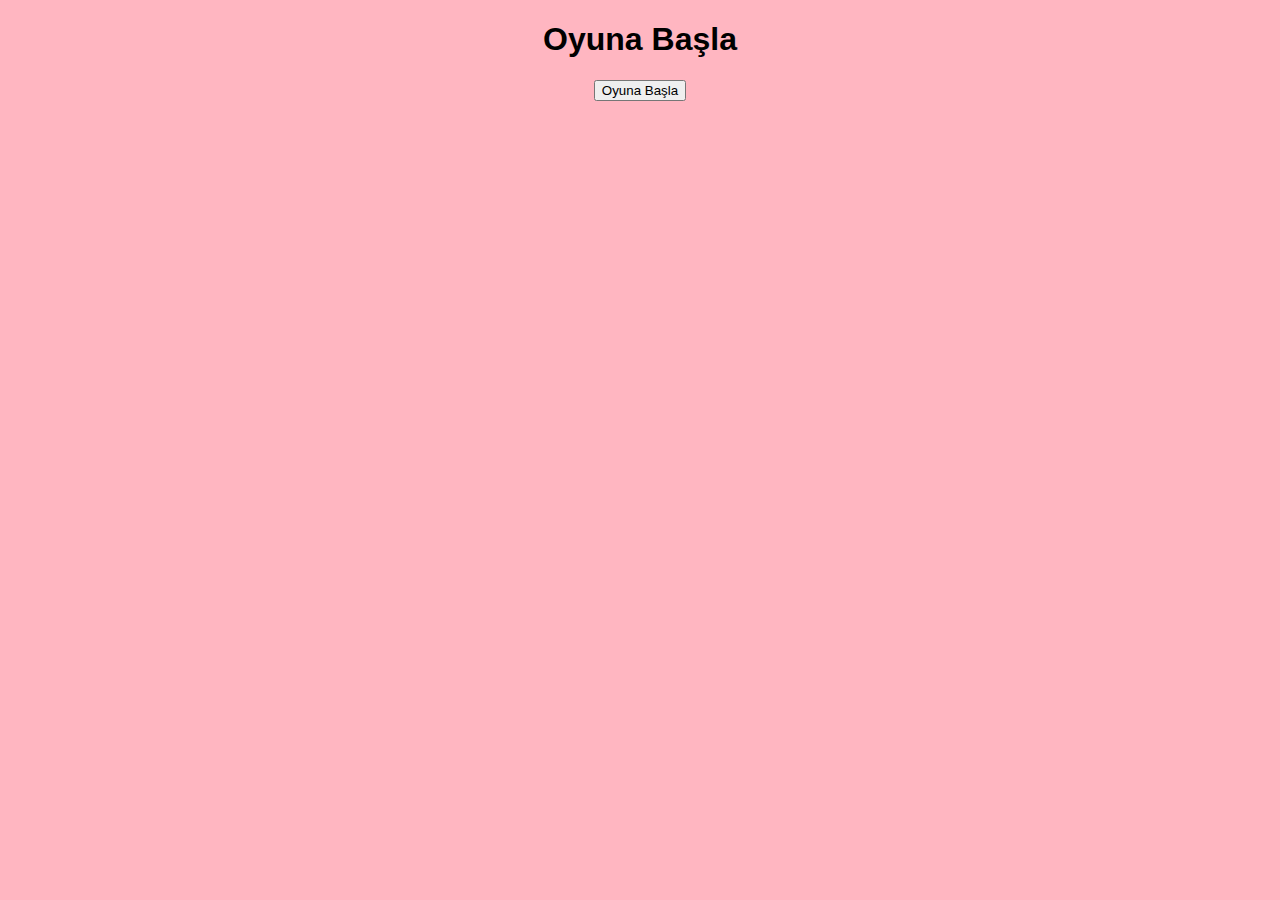
<file: index.html>
<!DOCTYPE html>
<html lang="tr">
<head>
<meta name="viewport" content="width=device-width, initial-scale=1.0">
  <meta charset="UTF-8">
  <title>Vurma cədvəli oyunu </title>
  </head>
<body>
	<center><h1>Oyuna Başla</h1>
	<button onclick="window.location.href='1vurmacədvəli.html'">Oyuna Başla</button></center>

  <link rel="stylesheet" href="style.css">
</head>
<body>

<style>
body {
  background-image: url('background.jpg');
  background-repeat: no-repeat;
  background-attachment: fixed;
  background-size: 100% 100%;
}

</html>
</file>
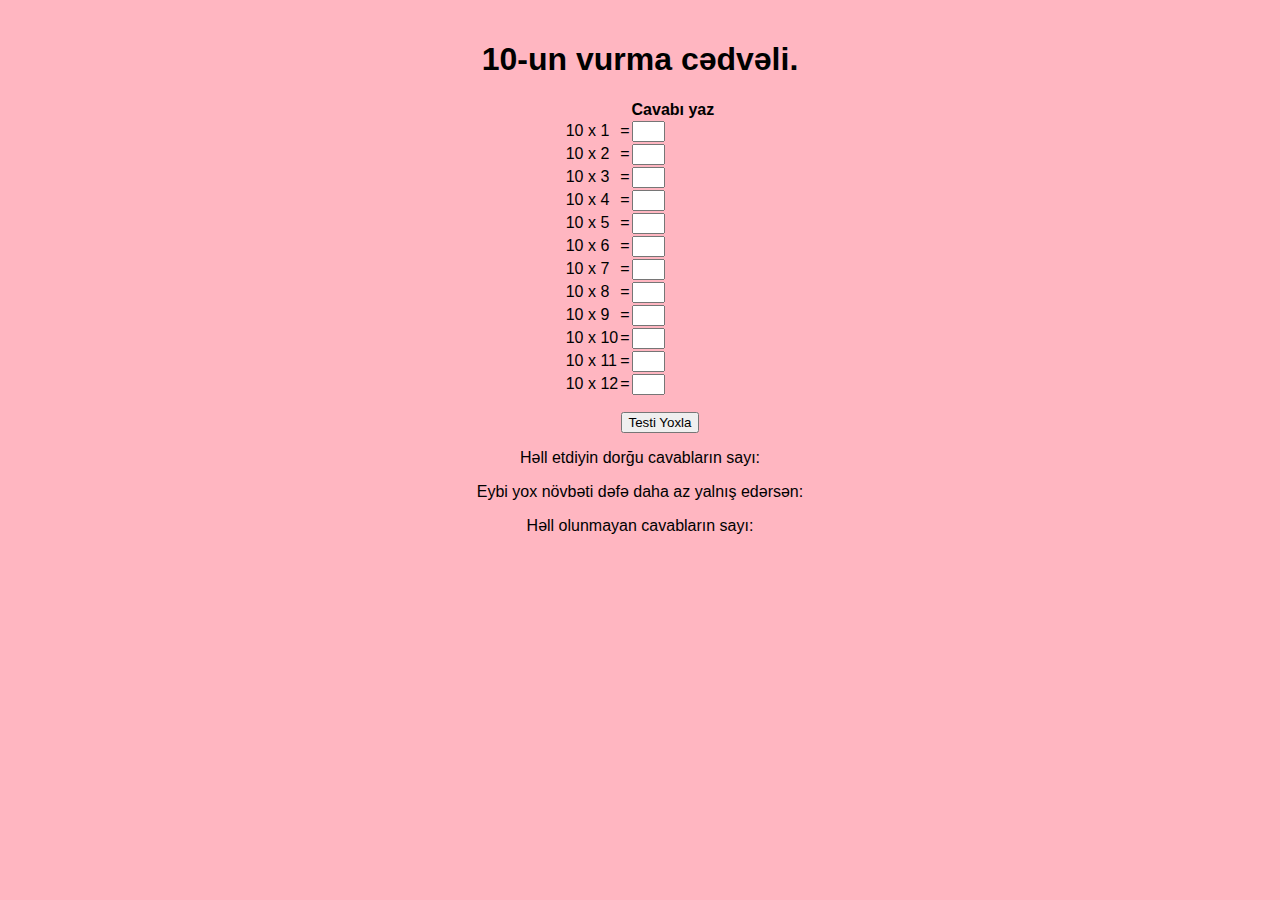
<file: 10vurmacədvəli.html>
<!DOCTYPE html>
<html lang="tr">
<head>
<input type="hidden" id="table" value="10">
<meta name="viewport" content="width=device-width, initial-scale=1.0">
  <meta charset="UTF-8">
  <title>10-un vurma cədvəli</title>
  <link rel="stylesheet" href="style.css">
</head>
<body>
<div id="countdown"></div>
<script type="text/javascript">
		var countDownDate = new Date().getTime() + 22000;
		var x = setInterval(function() {
        var now = new Date().getTime();
		var distance = countDownDate - now;

			
			var minutes = Math.floor((distance % (1000 * 60 * 60)) / (1000 * 60));
			var seconds = Math.floor((distance % (1000 * 60)) / 1000);

			
			document.getElementById("countdown").innerHTML = minutes + seconds + " saniyə qaldı.";

			
			if (distance < 0) {
				clearInterval(x);
				document.getElementById("countdown").innerHTML = "Vaxt bitdi!";
				document.getElementById("alarm").play();
			}
		}, 1000);
	</script>
	
	<audio id="alarm" src="alarm.mp3"></audio>
<script>
      function redirect() {
        window.location.href = "11vurmacədvəli.html";
      }
      
      setTimeout(redirect,  30000 );
    </script>
<style>
body {
  background-image: url('background.jpg');
  background-repeat: no-repeat;
  background-attachment: fixed;
  background-size: 100% 100%;
}
</style>
<center>
  <div class="container">
    <h1>10-un vurma cədvəli.</h1>
    <table>
      <thead>
        <tr>
          <th></th>
          <th></th>
          <th>Cavabı yaz</th>
        </tr>
      </thead>
      <tbody>
        <tr>
          <td>10 x 1</td>
          <td>=</td>
          <td><input type="text" size="1" </td>
        </tr>
        <tr>
          <td>10 x 2</td>
          <td>=</td>
          <td><input type="text" size="1"</td>
        </tr>
        <tr>
          <td>10 x 3</td>
          <td>=</td> 
          <td><input type="text" size="1"</td>
        </tr>
        <tr>
          <td>10 x 4</td>
          <td>=</td>
          <td><input type="text" size="1"</td>
        </tr>
        <tr>
          <td>10 x 5</td>
          <td>=</td>
          <td><input type="text" size="1"</td>
        </tr>
        <tr>
          <td>10 x 6</td>
          <td>=</td>
          <td><input type="text" size="1"</td>
        </tr>
        <tr>
          <td>10 x 7</td>
          <td>=</td>
          <td><input type="text" size="1"</td>
        </tr>
        <tr>
          <td>10 x 8</td>
          <td>=</td>
          <td><input type="text" size="1"</td>
        </tr>
        <tr>
          <td>10 x 9</td>
          <td>=</td>
          <td><input type="text" size="1"</td>
        </tr>
        <tr>
          <td>10 x 10</td>
          <td>=</td>
          <td><input type="text" size="1"</td>
        </tr>
		 <tr>
          <td>10 x 11</td>
          <td>=</td>
          <td><input type="text" size="1"</td>
        </tr>
		 <tr>
          <td>10 x 12</td>
          <td>=</td>
          <td><input type="text" size="1"</td>
        </tr>
      </tbody>
    </table>
    <form>
	 <ul><input type="submit" value="Testi Yoxla"></ul>
     </form>
    <div class="feedback">
      <p>Həll etdiyin dorğu cavabların sayı: <span id="correct"></span></p>
      <p>Eybi yox növbəti dəfə daha az yalnış edərsən: <span id="incorrect"></span></p>
      <p>Həll olunmayan cavabların sayı: <span id="skipped"></span></p>
    </div>
  </div>
  <script src="script.js"></script>
</body>
</center>
</html>
</file>
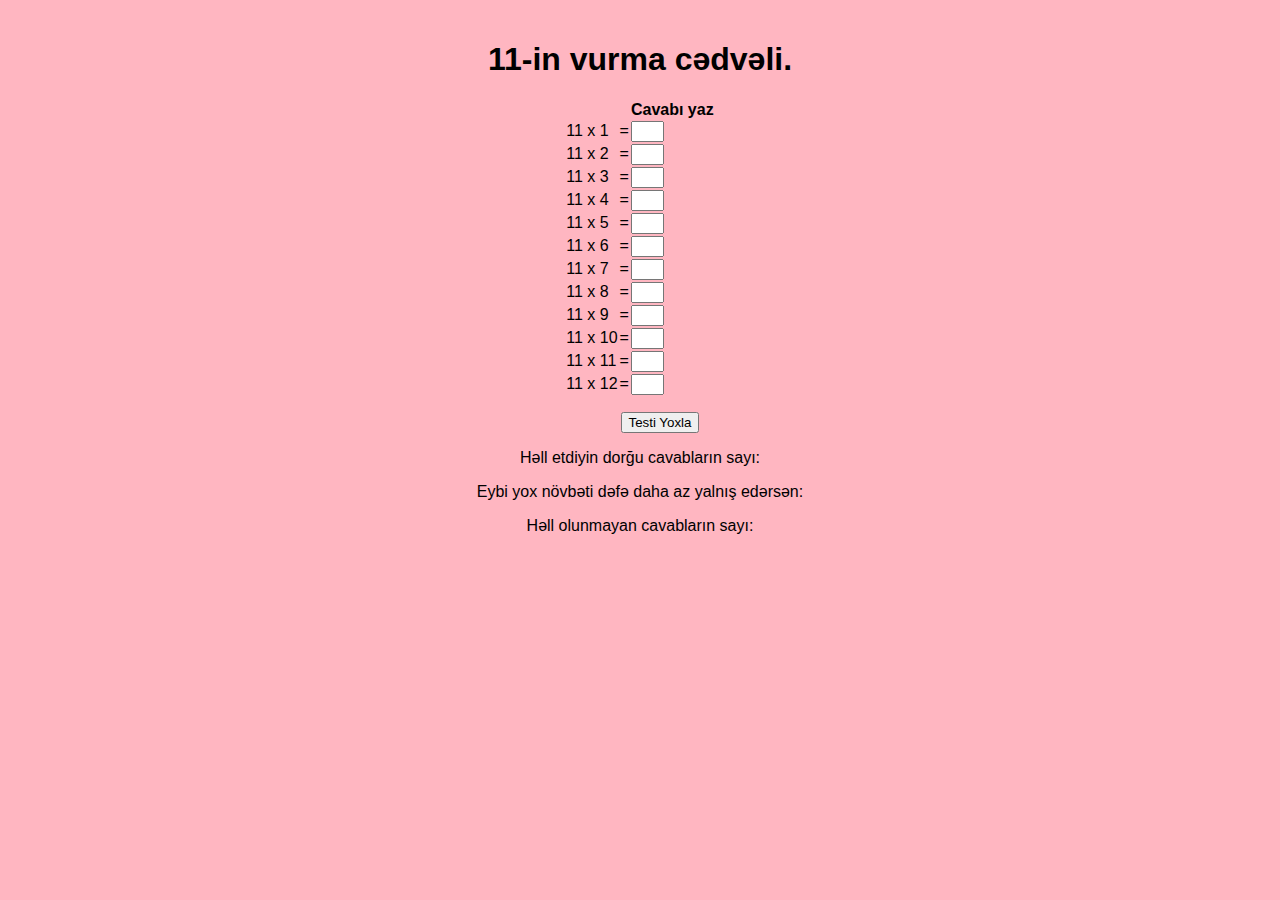
<file: 11vurmacədvəli.html>
<!DOCTYPE html>
<html lang="tr">
<head>
<input type="hidden" id="table" value="11">
<meta name="viewport" content="width=device-width, initial-scale=1.0">
  <meta charset="UTF-8">
  <title>11-in vurma cədvəli</title>
  <link rel="stylesheet" href="style.css">
</head>
<body>
<div id="countdown"></div>
<script type="text/javascript">
		var countDownDate = new Date().getTime() + 22000;
		var x = setInterval(function() {
        var now = new Date().getTime();
		var distance = countDownDate - now;

			
			var minutes = Math.floor((distance % (1000 * 60 * 60)) / (1000 * 60));
			var seconds = Math.floor((distance % (1000 * 60)) / 1000);

			
			document.getElementById("countdown").innerHTML = minutes + seconds + " saniyə qaldı.";

			
			if (distance < 0) {
				clearInterval(x);
				document.getElementById("countdown").innerHTML = "Vaxt bitdi!";
				document.getElementById("alarm").play();
			}
		}, 1000);
	</script>
	
	<audio id="alarm" src="alarm.mp3"></audio>
<script>
      function redirect() {
        window.location.href = "12vurmacədvəli.html";
      }
      
      setTimeout(redirect,  30000 );
    </script>
<style>
body {
  background-image: url('background.jpg');
  background-repeat: no-repeat;
  background-attachment: fixed;
  background-size: 100% 100%;
}
</style>
<center>
  <div class="container">
    <h1>11-in vurma cədvəli.</h1>
    <table>
      <thead>
        <tr>
          <th></th>
          <th></th>
          <th>Cavabı yaz</th>
        </tr>
      </thead>
      <tbody>
        <tr>
          <td>11 x 1</td>
          <td>=</td>
          <td><input type="text" size="1" </td>
        </tr>
        <tr>
          <td>11 x 2</td>
          <td>=</td>
          <td><input type="text" size="1"</td>
        </tr>
        <tr>
          <td>11 x 3</td>
          <td>=</td> 
          <td><input type="text" size="1"</td>
        </tr>
        <tr>
          <td>11 x 4</td>
          <td>=</td>
          <td><input type="text" size="1"</td>
        </tr>
        <tr>
          <td>11 x 5</td>
          <td>=</td>
          <td><input type="text" size="1"</td>
        </tr>
        <tr>
          <td>11 x 6</td>
          <td>=</td>
          <td><input type="text" size="1"</td>
        </tr>
        <tr>
          <td>11 x 7</td>
          <td>=</td>
          <td><input type="text" size="1"</td>
        </tr>
        <tr>
          <td>11 x 8</td>
          <td>=</td>
          <td><input type="text" size="1"</td>
        </tr>
        <tr>
          <td>11 x 9</td>
          <td>=</td>
          <td><input type="text" size="1"</td>
        </tr>
        <tr>
          <td>11 x 10</td>
          <td>=</td>
          <td><input type="text" size="1"</td>
        </tr>
		 <tr>
          <td>11 x 11</td>
          <td>=</td>
          <td><input type="text" size="1"</td>
        </tr>
		 <tr>
          <td>11 x 12</td>
          <td>=</td>
          <td><input type="text" size="1"</td>
        </tr>
      </tbody>
    </table>
    <form>
	 <ul><input type="submit" value="Testi Yoxla"></ul>
     </form>
    <div class="feedback">
      <p>Həll etdiyin dorğu cavabların sayı: <span id="correct"></span></p>
      <p>Eybi yox növbəti dəfə daha az yalnış edərsən: <span id="incorrect"></span></p>
      <p>Həll olunmayan cavabların sayı: <span id="skipped"></span></p>
    </div>
  </div>
  <script src="script.js"></script>
</body>
</center>
</html>
</file>
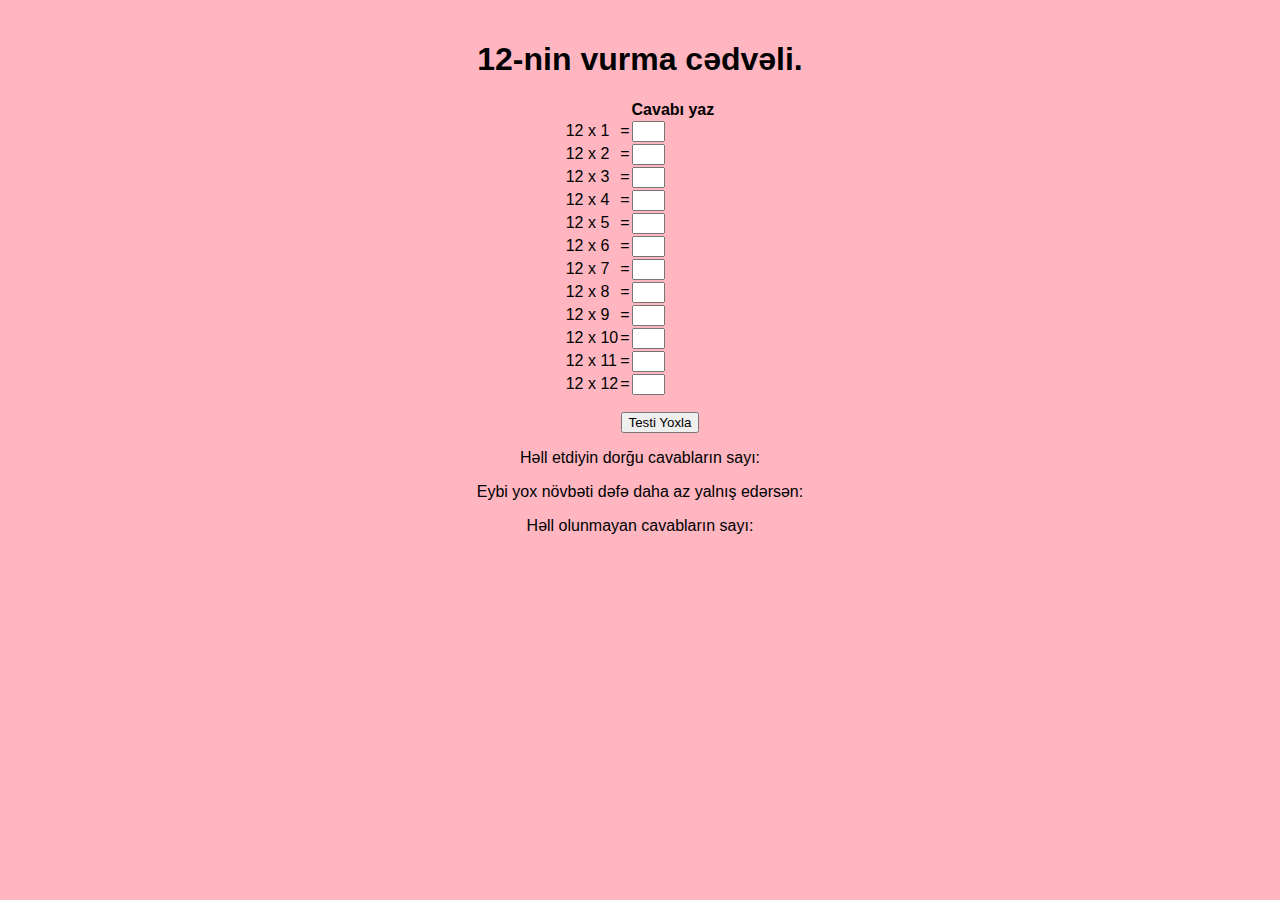
<file: 12vurmacədvəli.html>
<!DOCTYPE html>
<html lang="tr">
<head>
<input type="hidden" id="table" value="12>
<meta name="viewport" content="width=device-width, initial-scale=1.0">
  <meta charset="UTF-8">
  <title>12-nin vurma cədvəli</title>
  <link rel="stylesheet" href="style.css">
</head>
<body>
<div id="countdown"></div>
<script type="text/javascript">
		var countDownDate = new Date().getTime() + 22000;
		var x = setInterval(function() {
        var now = new Date().getTime();
		var distance = countDownDate - now;

			
			var minutes = Math.floor((distance % (1000 * 60 * 60)) / (1000 * 60));
			var seconds = Math.floor((distance % (1000 * 60)) / 1000);

			
			document.getElementById("countdown").innerHTML = minutes + seconds + " saniyə qaldı.";

			
			if (distance < 0) {
				clearInterval(x);
				document.getElementById("countdown").innerHTML = "Vaxt bitdi!";
				document.getElementById("alarm").play();
			}
		}, 1000);
	</script>
	
	<audio id="alarm" src="alarm.mp3"></audio>
<style>
body {
  background-image: url('background.jpg');
  background-repeat: no-repeat;
  background-attachment: fixed;
  background-size: 100% 100%;
}
</style>
<center>
  <div class="container">
    <h1>12-nin vurma cədvəli.</h1>
    <table>
      <thead>
        <tr>
          <th></th>
          <th></th>
          <th>Cavabı yaz</th>
        </tr>
      </thead>
      <tbody>
        <tr>
          <td>12 x 1</td>
          <td>=</td>
          <td><input type="text" size="1" </td>
        </tr>
        <tr>
          <td>12 x 2</td>
          <td>=</td>
          <td><input type="text" size="1"</td>
        </tr>
        <tr>
          <td>12 x 3</td>
          <td>=</td> 
          <td><input type="text" size="1"</td>
        </tr>
        <tr>
          <td>12 x 4</td>
          <td>=</td>
          <td><input type="text" size="1"</td>
        </tr>
        <tr>
          <td>12 x 5</td>
          <td>=</td>
          <td><input type="text" size="1"</td>
        </tr>
        <tr>
          <td>12 x 6</td>
          <td>=</td>
          <td><input type="text" size="1"</td>
        </tr>
        <tr>
          <td>12 x 7</td>
          <td>=</td>
          <td><input type="text" size="1"</td>
        </tr>
        <tr>
          <td>12 x 8</td>
          <td>=</td>
          <td><input type="text" size="1"</td>
        </tr>
        <tr>
          <td>12 x 9</td>
          <td>=</td>
          <td><input type="text" size="1"</td>
        </tr>
        <tr>
          <td>12 x 10</td>
          <td>=</td>
          <td><input type="text" size="1"</td>
        </tr>
		 <tr>
          <td>12 x 11</td>
          <td>=</td>
          <td><input type="text" size="1"</td>
        </tr>
		 <tr>
          <td>12 x 12</td>
          <td>=</td>
          <td><input type="text" size="1"</td>
        </tr>
      </tbody>
    </table>
    <form>
	 <ul><input type="submit" value="Testi Yoxla"></ul>
     </form>
    <div class="feedback">
      <p>Həll etdiyin dorğu cavabların sayı: <span id="correct"></span></p>
      <p>Eybi yox növbəti dəfə daha az yalnış edərsən: <span id="incorrect"></span></p>
      <p>Həll olunmayan cavabların sayı: <span id="skipped"></span></p>
    </div>
  </div>
  <script src="script.js"></script>
</body>
</center>
</html>
</file>
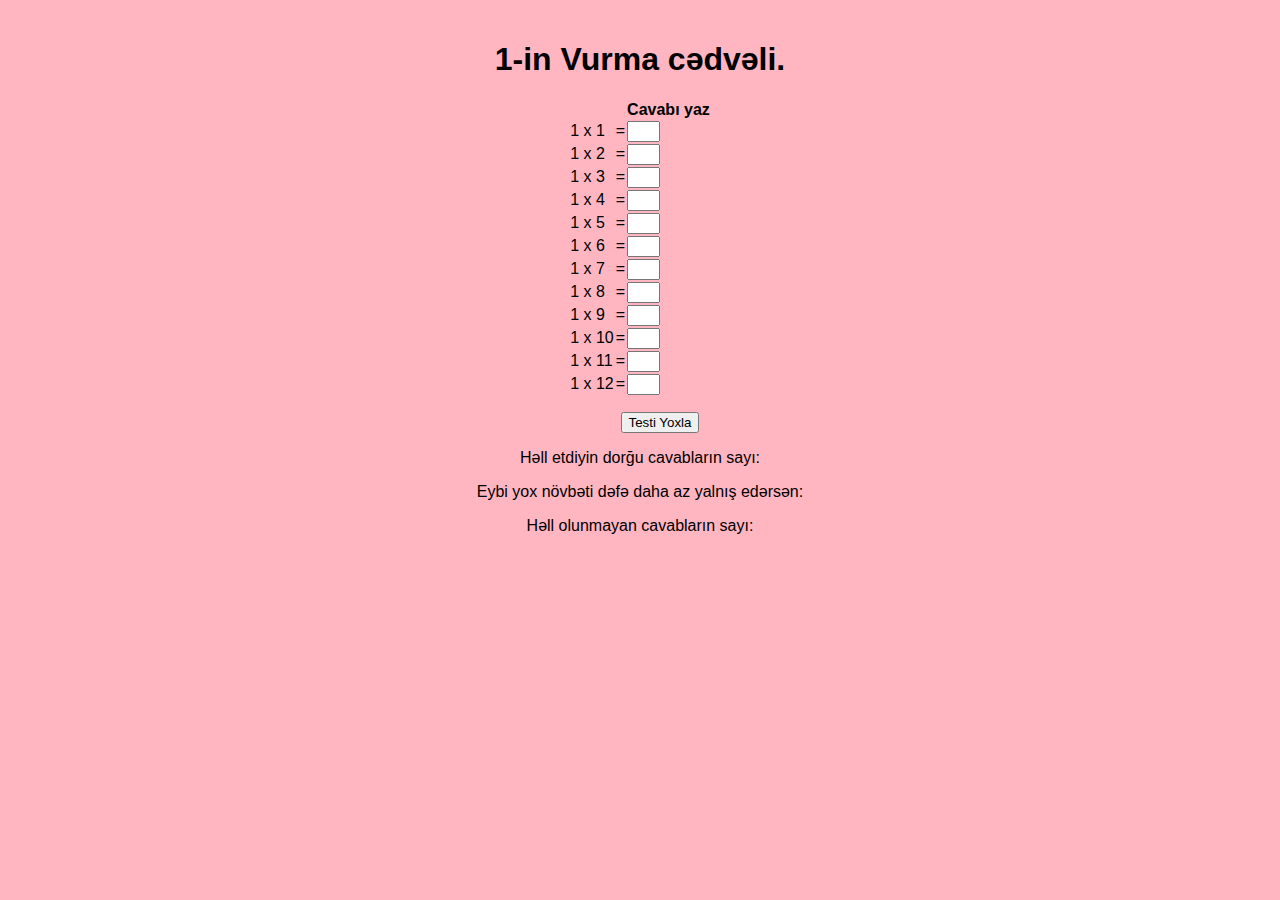
<file: 1vurmacədvəli.html>
<!DOCTYPE html>
<html lang="tr">
<head>
<input type="hidden" id="table" value="1">
<meta name="viewport" content="width=device-width, initial-scale=1.0">
  <meta charset="UTF-8">
  <title>1-in vurma cədvəli</title>
  <link rel="stylesheet" href="style.css">
</head>
<body>
<div id="countdown"></div>
<script type="text/javascript">
		var countDownDate = new Date().getTime() + 22000;
		var x = setInterval(function() {
        var now = new Date().getTime();
		var distance = countDownDate - now;

			
			var minutes = Math.floor((distance % (1000 * 60 * 60)) / (1000 * 60));
			var seconds = Math.floor((distance % (1000 * 60)) / 1000);

			
			document.getElementById("countdown").innerHTML = minutes + seconds + " saniyə qaldı.";

			
			if (distance < 0) {
				clearInterval(x);
				document.getElementById("countdown").innerHTML = "Vaxt bitdi!";
				document.getElementById("alarm").play();
			}
		}, 1000);
	</script>
	
	<audio id="alarm" src="alarm.mp3"></audio>

<script>
      function redirect() {
        window.location.href = "2vurmacədvəli.html";
      }
      
      setTimeout(redirect,  30000 );
    </script>
<style>
body {
  background-image: url('background.jpg');
  background-repeat: no-repeat;
  background-attachment: fixed;
  background-size: 100% 100%;
}
</style>
<center>
  <div class="container">
    <h1>1-in Vurma cədvəli.</h1>
    <table>
      <thead>
        <tr>
          <th></th>
          <th></th>
          <th>Cavabı yaz</th>
        </tr>
      </thead>
      <tbody>
        <tr>
          <td>1 x 1</td>
          <td>=</td>
          <td><input type="text" size="1" </td>
        </tr>
        <tr>
          <td>1 x 2</td>
          <td>=</td>
          <td><input type="text" size="1"</td>
        </tr>
        <tr>
          <td>1 x 3</td>
          <td>=</td> 
          <td><input type="text" size="1"</td>
        </tr>
        <tr>
          <td>1 x 4</td>
          <td>=</td>
          <td><input type="text" size="1"</td>
        </tr>
        <tr>
          <td>1 x 5</td>
          <td>=</td>
          <td><input type="text" size="1"</td>
        </tr>
        <tr>
          <td>1 x 6</td>
          <td>=</td>
          <td><input type="text" size="1"</td>
        </tr>
        <tr>
          <td>1 x 7</td>
          <td>=</td>
          <td><input type="text" size="1"</td>
        </tr>
        <tr>
          <td>1 x 8</td>
          <td>=</td>
          <td><input type="text" size="1"</td>
        </tr>
        <tr>
          <td>1 x 9</td>
          <td>=</td>
          <td><input type="text" size="1"</td>
        </tr>
        <tr>
          <td>1 x 10</td>
          <td>=</td>
          <td><input type="text" size="1"</td>
        </tr>
		<tr>
          <td>1 x 11</td>
          <td>=</td>
          <td><input type="text" size="1"</td>
        </tr>
		<tr>
          <td>1 x 12</td>
          <td>=</td>
          <td><input type="text" size="1"</td>
        </tr>
      </tbody>
    </table>
    <form>
	 <ul><input type="submit" value="Testi Yoxla"></ul>
     </form>
    <div class="feedback">
      <p>Həll etdiyin dorğu cavabların sayı: <span id="correct"></span></p>
      <p>Eybi yox növbəti dəfə daha az yalnış edərsən: <span id="incorrect"></span></p>
      <p>Həll olunmayan cavabların sayı: <span id="skipped"></span></p>
    </div>
  </div>
  <script src="script.js"></script>
</body>
</center>
</html>
</file>
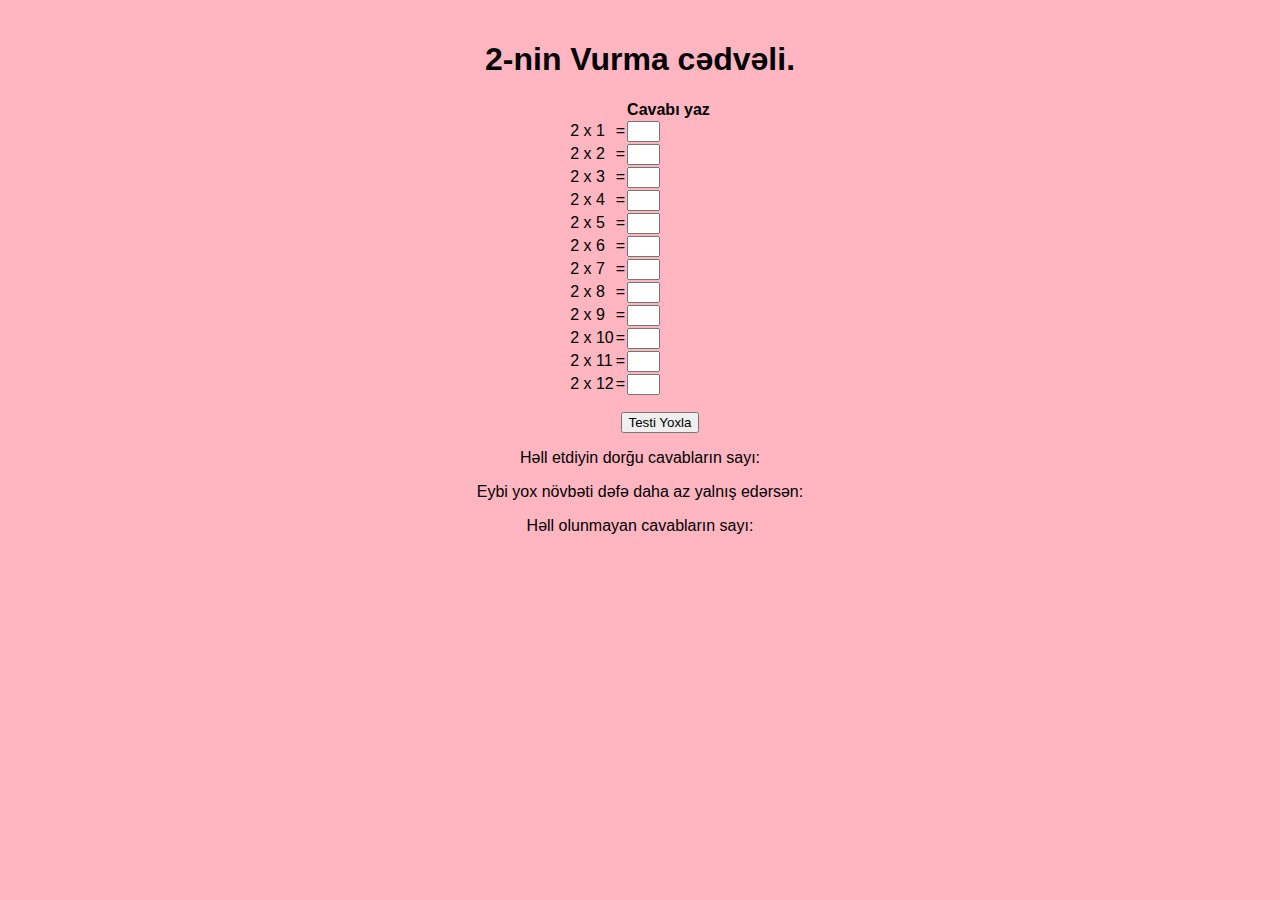
<file: 2vurmacədvəli.html>
<!DOCTYPE html>
<html lang="tr">
<head>
<input type="hidden" id="table" value="2">
<meta name="viewport" content="width=device-width, initial-scale=1.0">
  <meta charset="UTF-8">
  <title>2-nin vurma cədvəli</title>
  <link rel="stylesheet" href="style.css">
</head>
<body>
<div id="countdown"></div>
<script type="text/javascript">
		var countDownDate = new Date().getTime() + 22000;
		var x = setInterval(function() {
        var now = new Date().getTime();
		var distance = countDownDate - now;

			
			var minutes = Math.floor((distance % (1000 * 60 * 60)) / (1000 * 60));
			var seconds = Math.floor((distance % (1000 * 60)) / 1000);

			
			document.getElementById("countdown").innerHTML = minutes + seconds + " saniyə qaldı.";

			
			if (distance < 0) {
				clearInterval(x);
				document.getElementById("countdown").innerHTML = "Vaxt bitdi!";
				document.getElementById("alarm").play();
			}
		}, 1000);
	</script>
	
	<audio id="alarm" src="alarm.mp3"></audio>
<script>
      function redirect() {
        window.location.href = "3vurmacədvəli.html";
      }
      
      setTimeout(redirect,  30000 );
    </script>
<style>
body {
  background-image: url('background.jpg');
  background-repeat: no-repeat;
  background-attachment: fixed;
  background-size: 100% 100%;
}
</style>
<center>
  <div class="container">
    <h1>2-nin Vurma cədvəli.</h1>
    <table>
      <thead>
        <tr>
          <th></th>
          <th></th>
          <th>Cavabı yaz</th>
        </tr>
      </thead>
      <tbody>
        <tr>
          <td>2 x 1</td>
          <td>=</td>
          <td><input type="text" size="1" </td>
        </tr>
        <tr>
          <td>2 x 2</td>
          <td>=</td>
          <td><input type="text" size="1"</td>
        </tr>
        <tr>
          <td>2 x 3</td>
          <td>=</td> 
          <td><input type="text" size="1"</td>
        </tr>
        <tr>
          <td>2 x 4</td>
          <td>=</td>
          <td><input type="text" size="1"</td>
        </tr>
        <tr>
          <td>2 x 5</td>
          <td>=</td>
          <td><input type="text" size="1"</td>
        </tr>
        <tr>
          <td>2 x 6</td>
          <td>=</td>
          <td><input type="text" size="1"</td>
        </tr>
        <tr>
          <td>2 x 7</td>
          <td>=</td>
          <td><input type="text" size="1"</td>
        </tr>
        <tr>
          <td>2 x 8</td>
          <td>=</td>
          <td><input type="text" size="1"</td>
        </tr>
        <tr>
          <td>2 x 9</td>
          <td>=</td>
          <td><input type="text" size="1"</td>
        </tr>
        <tr>
          <td>2 x 10</td>
          <td>=</td>
          <td><input type="text" size="1"</td>
        </tr>
		 <tr>
          <td>2 x 11</td>
          <td>=</td>
          <td><input type="text" size="1"</td>
        </tr>
		 <tr>
          <td>2 x 12</td>
          <td>=</td>
          <td><input type="text" size="1"</td>
        </tr>
      </tbody>
    </table>
    <form>
	 <ul><input type="submit" value="Testi Yoxla"></ul>
     </form>
    <div class="feedback">
      <p>Həll etdiyin dorğu cavabların sayı: <span id="correct"></span></p>
      <p>Eybi yox növbəti dəfə daha az yalnış edərsən: <span id="incorrect"></span></p>
      <p>Həll olunmayan cavabların sayı: <span id="skipped"></span></p>
    </div>
  </div>
  <script src="script.js"></script>
</body>
</center>
</html>
</file>
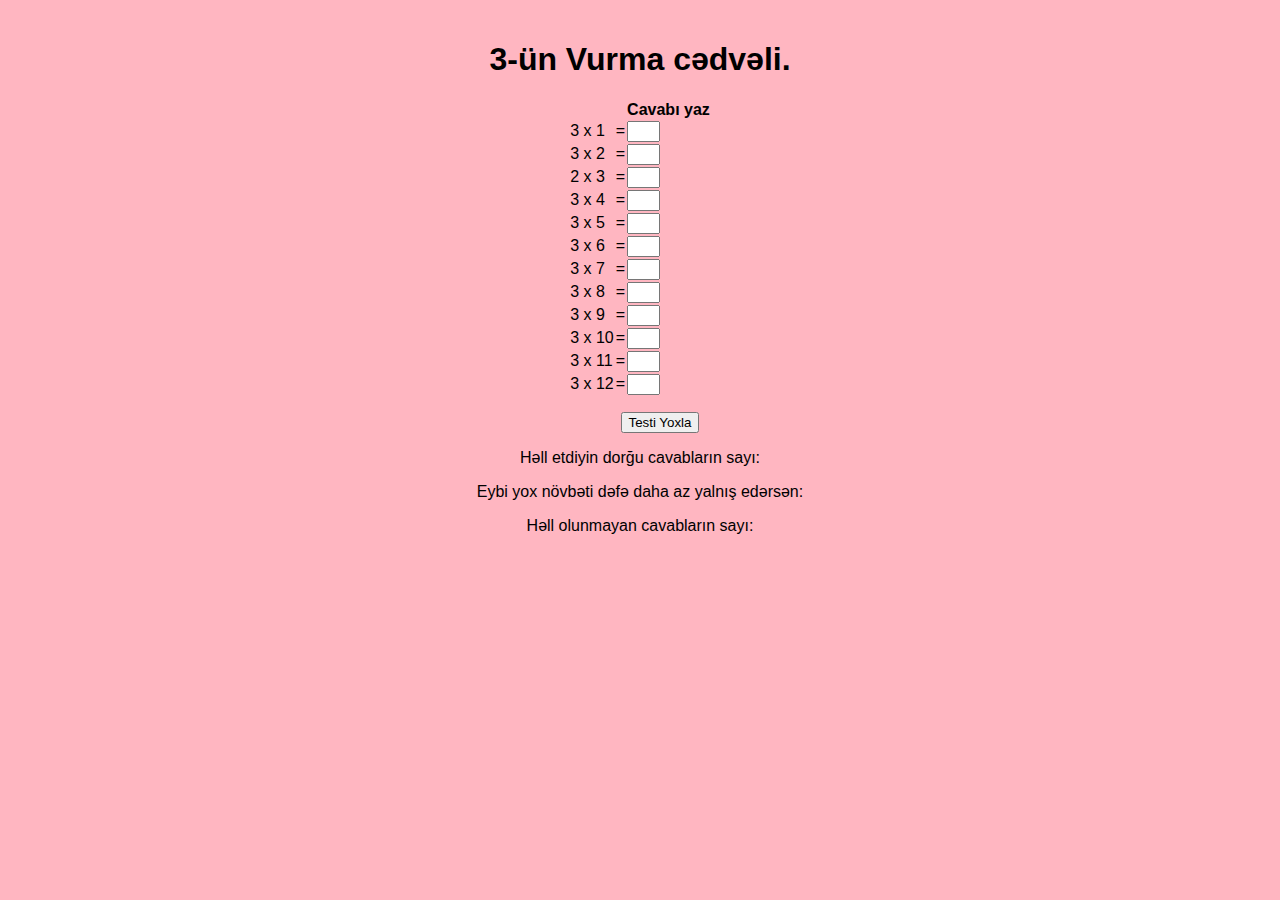
<file: 3vurmacədvəli.html>
<!DOCTYPE html>
<html lang="tr">
<head>
<input type="hidden" id="table" value="3">
<meta name="viewport" content="width=device-width, initial-scale=1.0">
  <meta charset="UTF-8">
  <title>3-ün vurma cədvəli</title>
  <link rel="stylesheet" href="style.css">
</head>
<body>
<div id="countdown"></div>
<script type="text/javascript">
		var countDownDate = new Date().getTime() + 22000;
		var x = setInterval(function() {
        var now = new Date().getTime();
		var distance = countDownDate - now;

			
			var minutes = Math.floor((distance % (1000 * 60 * 60)) / (1000 * 60));
			var seconds = Math.floor((distance % (1000 * 60)) / 1000);

			
			document.getElementById("countdown").innerHTML = minutes + seconds + " saniyə qaldı.";

			
			if (distance < 0) {
				clearInterval(x);
				document.getElementById("countdown").innerHTML = "Vaxt bitdi!";
				document.getElementById("alarm").play();
			}
		}, 1000);
	</script>
	
	<audio id="alarm" src="alarm.mp3"></audio>
<script>
      function redirect() {
        window.location.href = "4vurmacədvəli.html";
      }
      
      setTimeout(redirect,  30000 );
    </script>
<style>
body {
  background-image: url('background.jpg');
  background-repeat: no-repeat;
  background-attachment: fixed;
  background-size: 100% 100%;
}
</style>
<center>
  <div class="container">
    <h1>3-ün Vurma cədvəli.</h1>
    <table>
      <thead>
        <tr>
          <th></th>
          <th></th>
          <th>Cavabı yaz</th>
        </tr>
      </thead>
      <tbody>
        <tr>
          <td>3 x 1</td>
          <td>=</td>
          <td><input type="text" size="1" </td>
        </tr>
        <tr>
          <td>3 x 2</td>
          <td>=</td>
          <td><input type="text" size="1"</td>
        </tr>
        <tr>
          <td>2 x 3</td>
          <td>=</td> 
          <td><input type="text" size="1"</td>
        </tr>
        <tr>
          <td>3 x 4</td>
          <td>=</td>
          <td><input type="text" size="1"</td>
        </tr>
        <tr>
          <td>3 x 5</td>
          <td>=</td>
          <td><input type="text" size="1"</td>
        </tr>
        <tr>
          <td>3 x 6</td>
          <td>=</td>
          <td><input type="text" size="1"</td>
        </tr>
        <tr>
          <td>3 x 7</td>
          <td>=</td>
          <td><input type="text" size="1"</td>
        </tr>
        <tr>
          <td>3 x 8</td>
          <td>=</td>
          <td><input type="text" size="1"</td>
        </tr>
        <tr>
          <td>3 x 9</td>
          <td>=</td>
          <td><input type="text" size="1"</td>
        </tr>
        <tr>
          <td>3 x 10</td>
          <td>=</td>
          <td><input type="text" size="1"</td>
        </tr>
		 <tr>
          <td>3 x 11</td>
          <td>=</td>
          <td><input type="text" size="1"</td>
        </tr>
		 <tr>
          <td>3 x 12</td>
          <td>=</td>
          <td><input type="text" size="1"</td>
        </tr>
      </tbody>
    </table>
    <form>
	 <ul><input type="submit" value="Testi Yoxla"></ul>
     </form>
    <div class="feedback">
      <p>Həll etdiyin dorğu cavabların sayı: <span id="correct"></span></p>
      <p>Eybi yox növbəti dəfə daha az yalnış edərsən: <span id="incorrect"></span></p>
      <p>Həll olunmayan cavabların sayı: <span id="skipped"></span></p>
    </div>
  </div>
  <script src="script.js"></script>
</body>
</center>
</html>
</file>
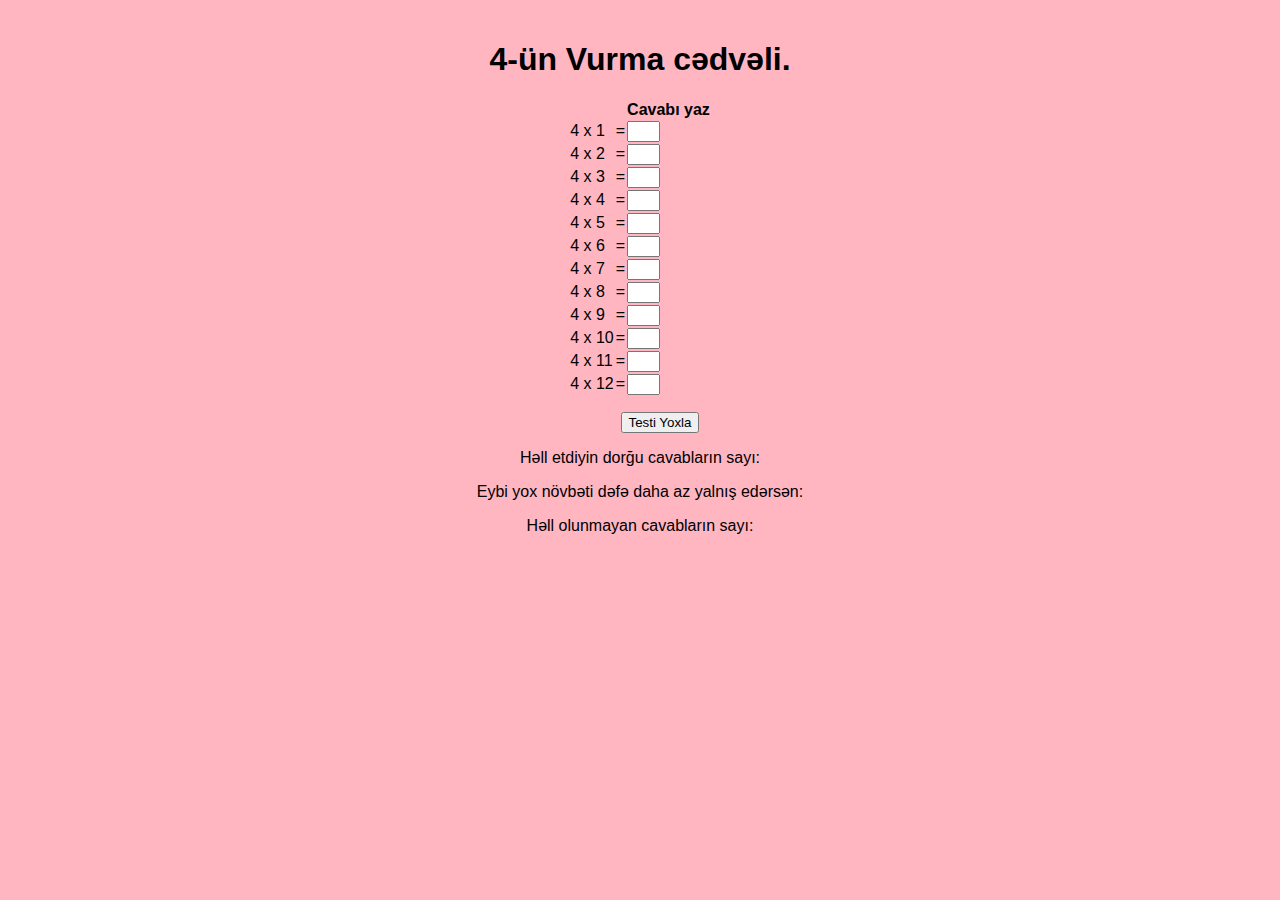
<file: 4vurmacədvəli.html>
<!DOCTYPE html>
<html lang="tr">
<head>
<input type="hidden" id="table" value="4">
<meta name="viewport" content="width=device-width, initial-scale=1.0">
  <meta charset="UTF-8">
  <title>4-ün vurma cədvəli</title>
  <link rel="stylesheet" href="style.css">
</head>
<body>
<div id="countdown"></div>
<script type="text/javascript">
		var countDownDate = new Date().getTime() + 22000;
		var x = setInterval(function() {
        var now = new Date().getTime();
		var distance = countDownDate - now;

			
			var minutes = Math.floor((distance % (1000 * 60 * 60)) / (1000 * 60));
			var seconds = Math.floor((distance % (1000 * 60)) / 1000);

			
			document.getElementById("countdown").innerHTML = minutes + seconds + " saniyə qaldı.";

			
			if (distance < 0) {
				clearInterval(x);
				document.getElementById("countdown").innerHTML = "Vaxt bitdi!";
				document.getElementById("alarm").play();
			}
		}, 1000);
	</script>
	
	<audio id="alarm" src="alarm.mp3"></audio>
<script>
      function redirect() {
        window.location.href = "5vurmacədvəli.html";
      }
      
      setTimeout(redirect,  30000 );
    </script>
<style>
body {
  background-image: url('background.jpg');
  background-repeat: no-repeat;
  background-attachment: fixed;
  background-size: 100% 100%;
}
</style>
<center>
  <div class="container">
    <h1>4-ün Vurma cədvəli.</h1>
    <table>
      <thead>
        <tr>
          <th></th>
          <th></th>
          <th>Cavabı yaz</th>
        </tr>
      </thead>
      <tbody>
        <tr>
          <td>4 x 1</td>
          <td>=</td>
          <td><input type="text" size="1" </td>
        </tr>
        <tr>
          <td>4 x 2</td>
          <td>=</td>
          <td><input type="text" size="1"</td>
        </tr>
        <tr>
          <td>4 x 3</td>
          <td>=</td> 
          <td><input type="text" size="1"</td>
        </tr>
        <tr>
          <td>4 x 4</td>
          <td>=</td>
          <td><input type="text" size="1"</td>
        </tr>
        <tr>
          <td>4 x 5</td>
          <td>=</td>
          <td><input type="text" size="1"</td>
        </tr>
        <tr>
          <td>4 x 6</td>
          <td>=</td>
          <td><input type="text" size="1"</td>
        </tr>
        <tr>
          <td>4 x 7</td>
          <td>=</td>
          <td><input type="text" size="1"</td>
        </tr>
        <tr>
          <td>4 x 8</td>
          <td>=</td>
          <td><input type="text" size="1"</td>
        </tr>
        <tr>
          <td>4 x 9</td>
          <td>=</td>
          <td><input type="text" size="1"</td>
        </tr>
        <tr>
          <td>4 x 10</td>
          <td>=</td>
          <td><input type="text" size="1"</td>
        </tr>
		 <tr>
          <td>4 x 11</td>
          <td>=</td>
          <td><input type="text" size="1"</td>
        </tr>
		 <tr>
          <td>4 x 12</td>
          <td>=</td>
          <td><input type="text" size="1"</td>
        </tr>
      </tbody>
    </table>
    <form>
	 <ul><input type="submit" value="Testi Yoxla"></ul>
     </form>
    <div class="feedback">
      <p>Həll etdiyin dorğu cavabların sayı: <span id="correct"></span></p>
      <p>Eybi yox növbəti dəfə daha az yalnış edərsən: <span id="incorrect"></span></p>
      <p>Həll olunmayan cavabların sayı: <span id="skipped"></span></p>
    </div>
  </div>
  <script src="script.js"></script>
</body>
</center>
</html>
</file>
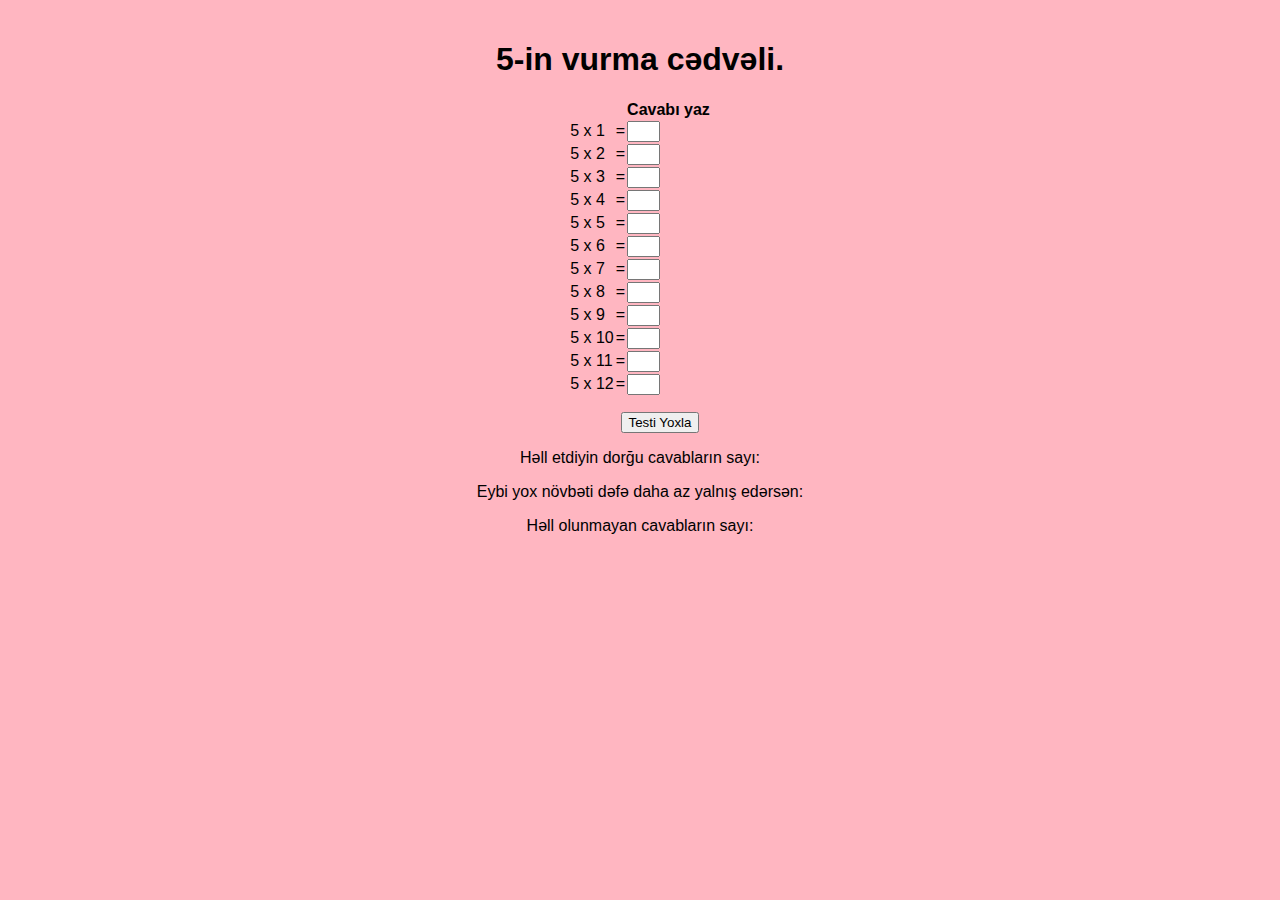
<file: 5vurmacədvəli.html>
<!DOCTYPE html>
<html lang="tr">
<head>
<input type="hidden" id="table" value="5">
<meta name="viewport" content="width=device-width, initial-scale=1.0">
  <meta charset="UTF-8">
  <title>5-in vurma cədvəli</title>
  <link rel="stylesheet" href="style.css">
</head>
<body>
<div id="countdown"></div>
<script type="text/javascript">
		var countDownDate = new Date().getTime() + 22000;
		var x = setInterval(function() {
        var now = new Date().getTime();
		var distance = countDownDate - now;

			
			var minutes = Math.floor((distance % (1000 * 60 * 60)) / (1000 * 60));
			var seconds = Math.floor((distance % (1000 * 60)) / 1000);

			
			document.getElementById("countdown").innerHTML = minutes + seconds + " saniyə qaldı.";

			
			if (distance < 0) {
				clearInterval(x);
				document.getElementById("countdown").innerHTML = "Vaxt bitdi!";
				document.getElementById("alarm").play();
			}
		}, 1000);
	</script>
	
	<audio id="alarm" src="alarm.mp3"></audio>
<script>
      function redirect() {
        window.location.href = "6vurmacədvəli.html";
      }
      
      setTimeout(redirect,  30000 );
    </script>
<style>
body {
  background-image: url('background.jpg');
  background-repeat: no-repeat;
  background-attachment: fixed;
  background-size: 100% 100%;
}
</style>
<center>
  <div class="container">
    <h1>5-in vurma cədvəli.</h1>
    <table>
      <thead>
        <tr>
          <th></th>
          <th></th>
          <th>Cavabı yaz</th>
        </tr>
      </thead>
      <tbody>
        <tr>
          <td>5 x 1</td>
          <td>=</td>
          <td><input type="text" size="1" </td>
        </tr>
        <tr>
          <td>5 x 2</td>
          <td>=</td>
          <td><input type="text" size="1"</td>
        </tr>
        <tr>
          <td>5 x 3</td>
          <td>=</td> 
          <td><input type="text" size="1"</td>
        </tr>
        <tr>
          <td>5 x 4</td>
          <td>=</td>
          <td><input type="text" size="1"</td>
        </tr>
        <tr>
          <td>5 x 5</td>
          <td>=</td>
          <td><input type="text" size="1"</td>
        </tr>
        <tr>
          <td>5 x 6</td>
          <td>=</td>
          <td><input type="text" size="1"</td>
        </tr>
        <tr>
          <td>5 x 7</td>
          <td>=</td>
          <td><input type="text" size="1"</td>
        </tr>
        <tr>
          <td>5 x 8</td>
          <td>=</td>
          <td><input type="text" size="1"</td>
        </tr>
        <tr>
          <td>5 x 9</td>
          <td>=</td>
          <td><input type="text" size="1"</td>
        </tr>
        <tr>
          <td>5 x 10</td>
          <td>=</td>
          <td><input type="text" size="1"</td>
        </tr>
		 <tr>
          <td>5 x 11</td>
          <td>=</td>
          <td><input type="text" size="1"</td>
        </tr>
		 <tr>
          <td>5 x 12</td>
          <td>=</td>
          <td><input type="text" size="1"</td>
        </tr>
      </tbody>
    </table>
    <form>
	 <ul><input type="submit" value="Testi Yoxla"></ul>
     </form>
    <div class="feedback">
      <p>Həll etdiyin dorğu cavabların sayı: <span id="correct"></span></p>
      <p>Eybi yox növbəti dəfə daha az yalnış edərsən: <span id="incorrect"></span></p>
      <p>Həll olunmayan cavabların sayı: <span id="skipped"></span></p>
    </div>
  </div>
  <script src="script.js"></script>
</body>
</center>
</html>
</file>
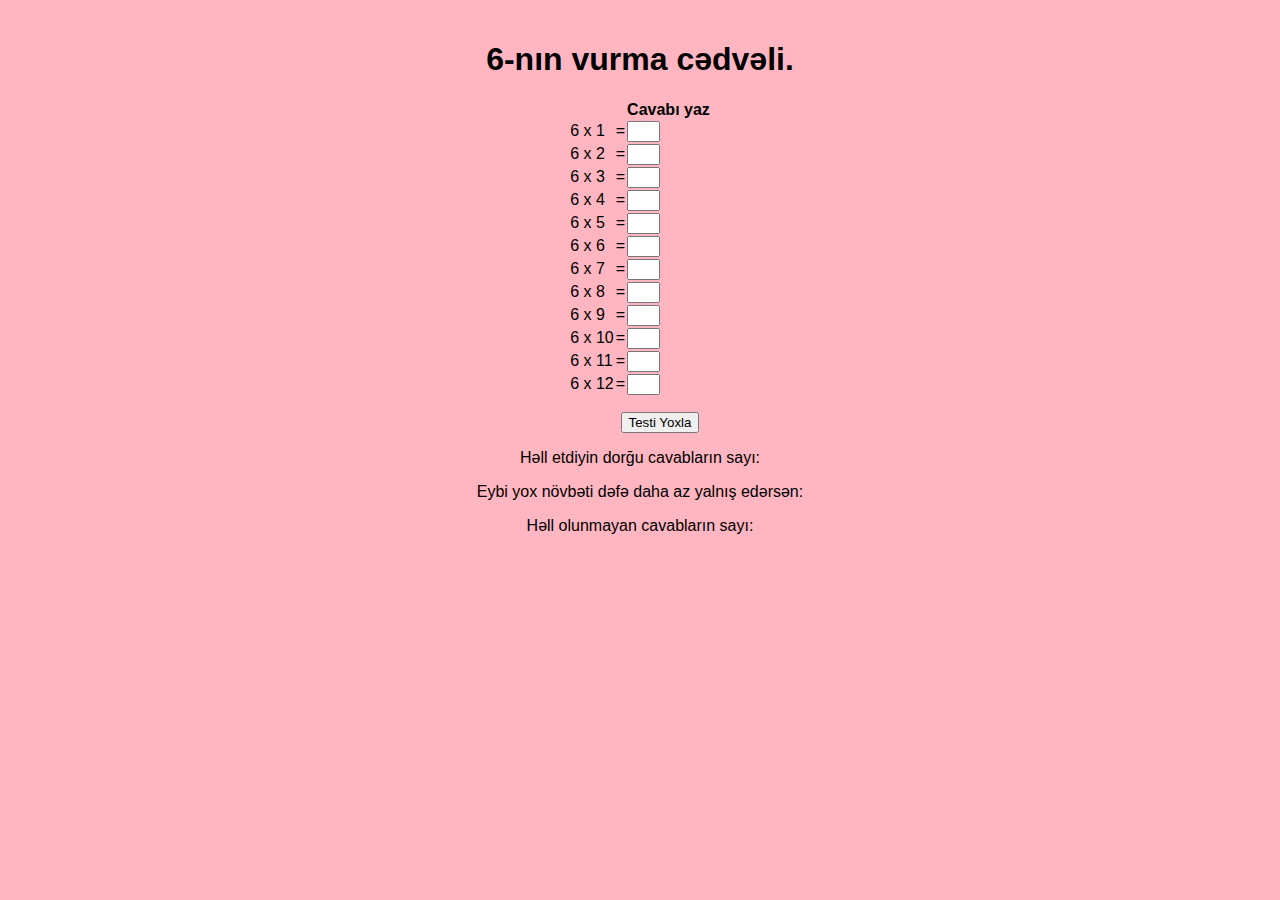
<file: 6vurmacədvəli.html>
<!DOCTYPE html>
<html lang="tr">
<head>
<input type="hidden" id="table" value="6">
<meta name="viewport" content="width=device-width, initial-scale=1.0">
  <meta charset="UTF-8">
  <title>6-nın vurma cədvəli</title>
  <link rel="stylesheet" href="style.css">
</head>
<body>
<div id="countdown"></div>
<script type="text/javascript">
		var countDownDate = new Date().getTime() + 22000;
		var x = setInterval(function() {
        var now = new Date().getTime();
		var distance = countDownDate - now;

			
			var minutes = Math.floor((distance % (1000 * 60 * 60)) / (1000 * 60));
			var seconds = Math.floor((distance % (1000 * 60)) / 1000);

			
			document.getElementById("countdown").innerHTML = minutes + seconds + " saniyə qaldı.";

			
			if (distance < 0) {
				clearInterval(x);
				document.getElementById("countdown").innerHTML = "Vaxt bitdi!";
				document.getElementById("alarm").play();
			}
		}, 1000);
	</script>
	
	<audio id="alarm" src="alarm.mp3"></audio>
<script>
      function redirect() {
        window.location.href = "7vurmacədvəli.html";
      }
      
      setTimeout(redirect,  30000 );
    </script>
<style>
body {
  background-image: url('background.jpg');
  background-repeat: no-repeat;
  background-attachment: fixed;
  background-size: 100% 100%;
}
</style>
<center>
  <div class="container">
    <h1>6-nın vurma cədvəli.</h1>
    <table>
      <thead>
        <tr>
          <th></th>
          <th></th>
          <th>Cavabı yaz</th>
        </tr>
      </thead>
      <tbody>
        <tr>
          <td>6 x 1</td>
          <td>=</td>
          <td><input type="text" size="1" </td>
        </tr>
        <tr>
          <td>6 x 2</td>
          <td>=</td>
          <td><input type="text" size="1"</td>
        </tr>
        <tr>
          <td>6 x 3</td>
          <td>=</td> 
          <td><input type="text" size="1"</td>
        </tr>
        <tr>
          <td>6 x 4</td>
          <td>=</td>
          <td><input type="text" size="1"</td>
        </tr>
        <tr>
          <td>6 x 5</td>
          <td>=</td>
          <td><input type="text" size="1"</td>
        </tr>
        <tr>
          <td>6 x 6</td>
          <td>=</td>
          <td><input type="text" size="1"</td>
        </tr>
        <tr>
          <td>6 x 7</td>
          <td>=</td>
          <td><input type="text" size="1"</td>
        </tr>
        <tr>
          <td>6 x 8</td>
          <td>=</td>
          <td><input type="text" size="1"</td>
        </tr>
        <tr>
          <td>6 x 9</td>
          <td>=</td>
          <td><input type="text" size="1"</td>
        </tr>
        <tr>
          <td>6 x 10</td>
          <td>=</td>
          <td><input type="text" size="1"</td>
        </tr>
		 <tr>
          <td>6 x 11</td>
          <td>=</td>
          <td><input type="text" size="1"</td>
        </tr>
		 <tr>
          <td>6 x 12</td>
          <td>=</td>
          <td><input type="text" size="1"</td>
        </tr>
      </tbody>
    </table>
    <form>
	 <ul><input type="submit" value="Testi Yoxla"></ul>
     </form>
    <div class="feedback">
      <p>Həll etdiyin dorğu cavabların sayı: <span id="correct"></span></p>
      <p>Eybi yox növbəti dəfə daha az yalnış edərsən: <span id="incorrect"></span></p>
      <p>Həll olunmayan cavabların sayı: <span id="skipped"></span></p>
    </div>
  </div>
  <script src="script.js"></script>
</body>
</center>
</html>
</file>
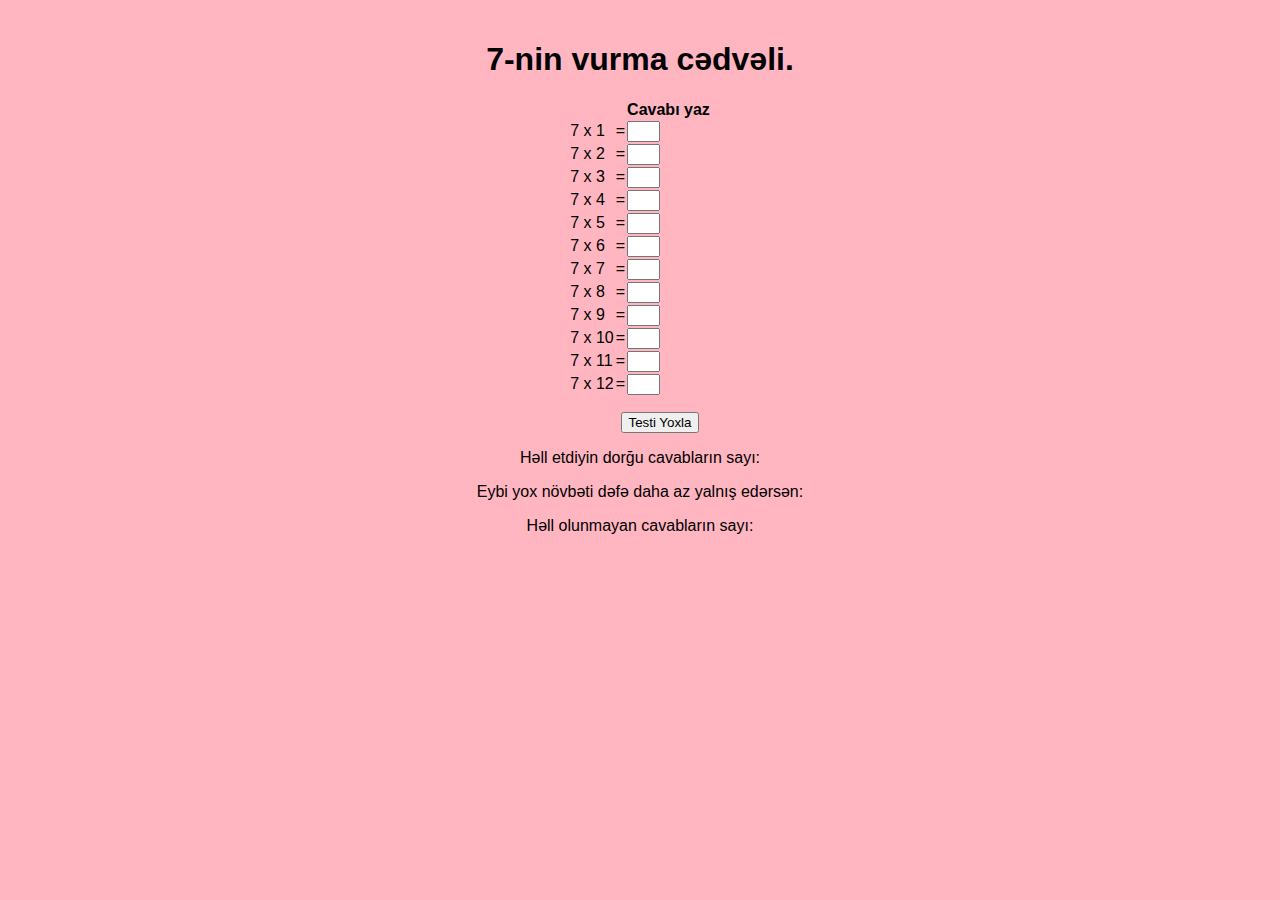
<file: 7vurmacədvəli.html>
<!DOCTYPE html>
<html lang="tr">
<head>
<input type="hidden" id="table" value="7">
<meta name="viewport" content="width=device-width, initial-scale=1.0">
  <meta charset="UTF-8">
  <title>7-nin vurma cədvəli</title>
  <link rel="stylesheet" href="style.css">
</head>
<body>
<div id="countdown"></div>
<script type="text/javascript">
		var countDownDate = new Date().getTime() + 22000;
		var x = setInterval(function() {
        var now = new Date().getTime();
		var distance = countDownDate - now;

			
			var minutes = Math.floor((distance % (1000 * 60 * 60)) / (1000 * 60));
			var seconds = Math.floor((distance % (1000 * 60)) / 1000);

			
			document.getElementById("countdown").innerHTML = minutes + seconds + " saniyə qaldı.";

			
			if (distance < 0) {
				clearInterval(x);
				document.getElementById("countdown").innerHTML = "Vaxt bitdi!";
				document.getElementById("alarm").play();
			}
		}, 1000);
	</script>
	
	<audio id="alarm" src="alarm.mp3"></audio>
<script>
      function redirect() {
        window.location.href = "8vurmacədvəli.html";
      }
      
      setTimeout(redirect,  30000 );
    </script>
<style>
body {
  background-image: url('background.jpg');
  background-repeat: no-repeat;
  background-attachment: fixed;
  background-size: 100% 100%;
}
</style>
<center>
  <div class="container">
    <h1>7-nin vurma cədvəli.</h1>
    <table>
      <thead>
        <tr>
          <th></th>
          <th></th>
          <th>Cavabı yaz</th>
        </tr>
      </thead>
      <tbody>
        <tr>
          <td>7 x 1</td>
          <td>=</td>
          <td><input type="text" size="1" </td>
        </tr>
        <tr>
          <td>7 x 2</td>
          <td>=</td>
          <td><input type="text" size="1"</td>
        </tr>
        <tr>
          <td>7 x 3</td>
          <td>=</td> 
          <td><input type="text" size="1"</td>
        </tr>
        <tr>
          <td>7 x 4</td>
          <td>=</td>
          <td><input type="text" size="1"</td>
        </tr>
        <tr>
          <td>7 x 5</td>
          <td>=</td>
          <td><input type="text" size="1"</td>
        </tr>
        <tr>
          <td>7 x 6</td>
          <td>=</td>
          <td><input type="text" size="1"</td>
        </tr>
        <tr>
          <td>7 x 7</td>
          <td>=</td>
          <td><input type="text" size="1"</td>
        </tr>
        <tr>
          <td>7 x 8</td>
          <td>=</td>
          <td><input type="text" size="1"</td>
        </tr>
        <tr>
          <td>7 x 9</td>
          <td>=</td>
          <td><input type="text" size="1"</td>
        </tr>
        <tr>
          <td>7 x 10</td>
          <td>=</td>
          <td><input type="text" size="1"</td>
        </tr>
		 <tr>
          <td>7 x 11</td>
          <td>=</td>
          <td><input type="text" size="1"</td>
        </tr>
		 <tr>
          <td>7 x 12</td>
          <td>=</td>
          <td><input type="text" size="1"</td>
        </tr>
      </tbody>
    </table>
    <form>
	 <ul><input type="submit" value="Testi Yoxla"></ul>
     </form>
    <div class="feedback">
      <p>Həll etdiyin dorğu cavabların sayı: <span id="correct"></span></p>
      <p>Eybi yox növbəti dəfə daha az yalnış edərsən: <span id="incorrect"></span></p>
      <p>Həll olunmayan cavabların sayı: <span id="skipped"></span></p>
    </div>
  </div>
  <script src="script.js"></script>
</body>
</center>
</html>
</file>
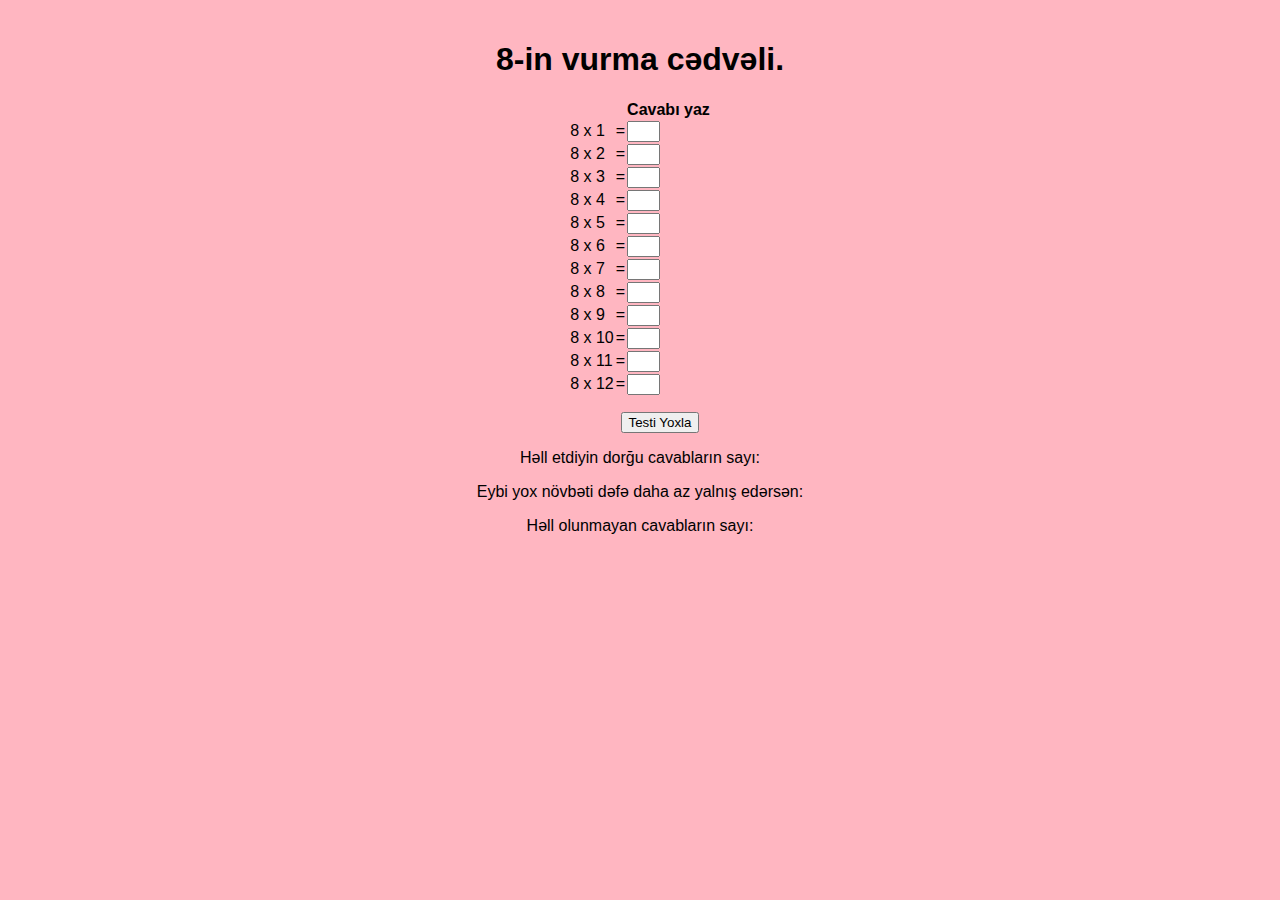
<file: 8vurmacədvəli.html>
<!DOCTYPE html>
<html lang="tr">
<head>
<input type="hidden" id="table" value="8">
<meta name="viewport" content="width=device-width, initial-scale=1.0">
  <meta charset="UTF-8">
  <title>8-in vurma cədvəli</title>
  <link rel="stylesheet" href="style.css">
</head>
<body>
<div id="countdown"></div>
<script type="text/javascript">
		var countDownDate = new Date().getTime() + 22000;
		var x = setInterval(function() {
        var now = new Date().getTime();
		var distance = countDownDate - now;

			
			var minutes = Math.floor((distance % (1000 * 60 * 60)) / (1000 * 60));
			var seconds = Math.floor((distance % (1000 * 60)) / 1000);

			
			document.getElementById("countdown").innerHTML = minutes + seconds + " saniyə qaldı.";

			
			if (distance < 0) {
				clearInterval(x);
				document.getElementById("countdown").innerHTML = "Vaxt bitdi!";
				document.getElementById("alarm").play();
			}
		}, 1000);
	</script>
	
	<audio id="alarm" src="alarm.mp3"></audio>
<script>
      function redirect() {
        window.location.href = "9vurmacədvəli.html";
      }
      
      setTimeout(redirect,  30000 );
    </script>
<style>
body {
  background-image: url('background.jpg');
  background-repeat: no-repeat;
  background-attachment: fixed;
  background-size: 100% 100%;
}
</style>
<center>
  <div class="container">
    <h1>8-in vurma cədvəli.</h1>
    <table>
      <thead>
        <tr>
          <th></th>
          <th></th>
          <th>Cavabı yaz</th>
        </tr>
      </thead>
      <tbody>
        <tr>
          <td>8 x 1</td>
          <td>=</td>
          <td><input type="text" size="1" </td>
        </tr>
        <tr>
          <td>8 x 2</td>
          <td>=</td>
          <td><input type="text" size="1"</td>
        </tr>
        <tr>
          <td>8 x 3</td>
          <td>=</td> 
          <td><input type="text" size="1"</td>
        </tr>
        <tr>
          <td>8 x 4</td>
          <td>=</td>
          <td><input type="text" size="1"</td>
        </tr>
        <tr>
          <td>8 x 5</td>
          <td>=</td>
          <td><input type="text" size="1"</td>
        </tr>
        <tr>
          <td>8 x 6</td>
          <td>=</td>
          <td><input type="text" size="1"</td>
        </tr>
        <tr>
          <td>8 x 7</td>
          <td>=</td>
          <td><input type="text" size="1"</td>
        </tr>
        <tr>
          <td>8 x 8</td>
          <td>=</td>
          <td><input type="text" size="1"</td>
        </tr>
        <tr>
          <td>8 x 9</td>
          <td>=</td>
          <td><input type="text" size="1"</td>
        </tr>
        <tr>
          <td>8 x 10</td>
          <td>=</td>
          <td><input type="text" size="1"</td>
        </tr>
		 <tr>
          <td>8 x 11</td>
          <td>=</td>
          <td><input type="text" size="1"</td>
        </tr>
		 <tr>
          <td>8 x 12</td>
          <td>=</td>
          <td><input type="text" size="1"</td>
        </tr>
      </tbody>
    </table>
    <form>
	 <ul><input type="submit" value="Testi Yoxla"></ul>
     </form>
    <div class="feedback">
      <p>Həll etdiyin dorğu cavabların sayı: <span id="correct"></span></p>
      <p>Eybi yox növbəti dəfə daha az yalnış edərsən: <span id="incorrect"></span></p>
      <p>Həll olunmayan cavabların sayı: <span id="skipped"></span></p>
    </div>
  </div>
  <script src="script.js"></script>
</body>
</center>
</html>
</file>
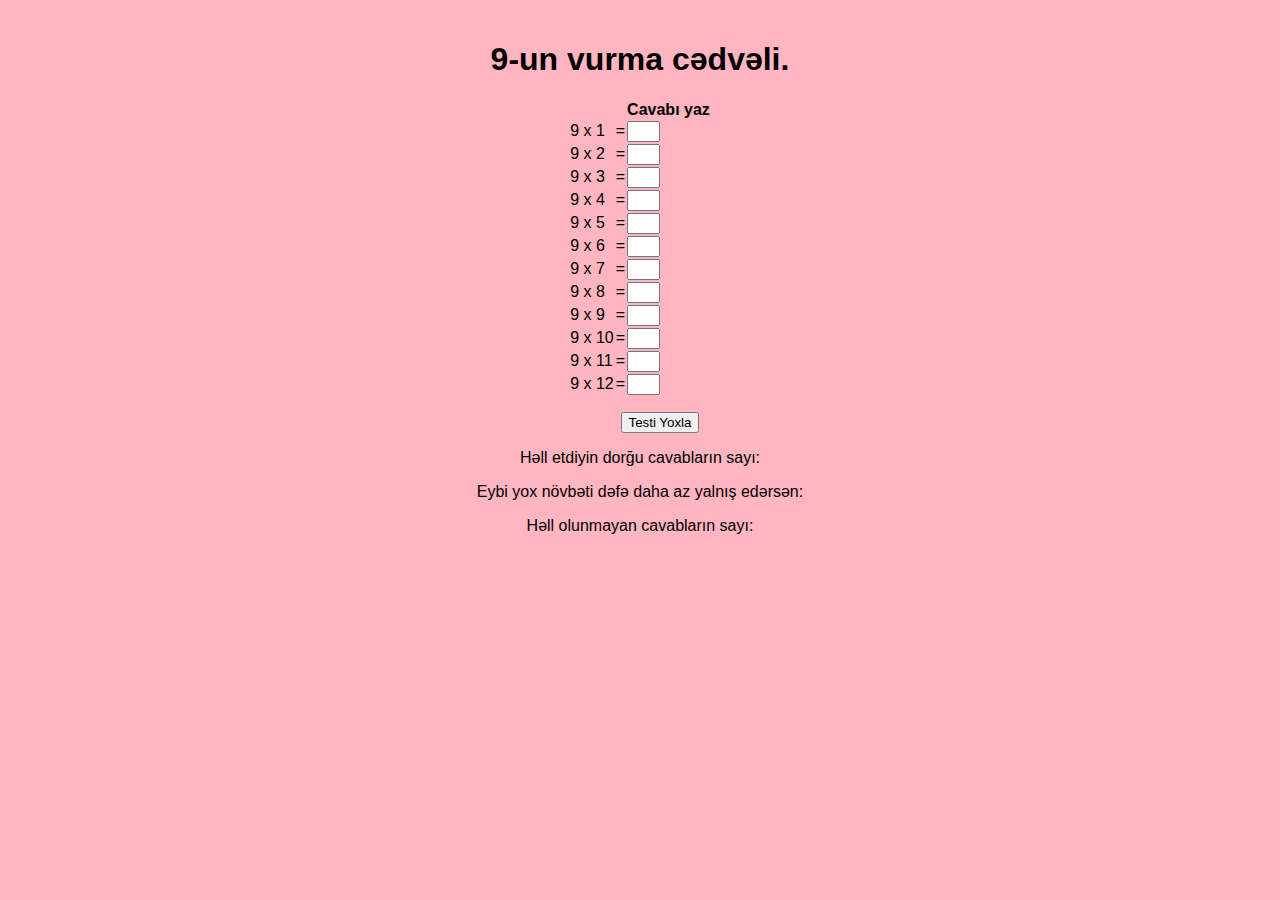
<file: 9vurmacədvəli.html>
<!DOCTYPE html>
<html lang="tr">
<head>
<input type="hidden" id="table" value="9">
<meta name="viewport" content="width=device-width, initial-scale=1.0">
  <meta charset="UTF-8">
  <title>9-un vurma cədvəli</title>
  <link rel="stylesheet" href="style.css">
</head>
<body>
<div id="countdown"></div>
<script type="text/javascript">
		var countDownDate = new Date().getTime() + 22000;
		var x = setInterval(function() {
        var now = new Date().getTime();
		var distance = countDownDate - now;

			
			var minutes = Math.floor((distance % (1000 * 60 * 60)) / (1000 * 60));
			var seconds = Math.floor((distance % (1000 * 60)) / 1000);

			
			document.getElementById("countdown").innerHTML = minutes + seconds + " saniyə qaldı.";

			
			if (distance < 0) {
				clearInterval(x);
				document.getElementById("countdown").innerHTML = "Vaxt bitdi!";
				document.getElementById("alarm").play();
			}
		}, 1000);
	</script>
	
	<audio id="alarm" src="alarm.mp3"></audio>
<script>
      function redirect() {
        window.location.href = "10vurmacədvəli.html";
      }
      
      setTimeout(redirect,  30000 );
    </script>
<style>
body {
  background-image: url('background.jpg');
  background-repeat: no-repeat;
  background-attachment: fixed;
  background-size: 100% 100%;
}
</style>
<center>
  <div class="container">
    <h1>9-un vurma cədvəli.</h1>
    <table>
      <thead>
        <tr>
          <th></th>
          <th></th>
          <th>Cavabı yaz</th>
        </tr>
      </thead>
      <tbody>
        <tr>
          <td>9 x 1</td>
          <td>=</td>
          <td><input type="text" size="1" </td>
        </tr>
        <tr>
          <td>9 x 2</td>
          <td>=</td>
          <td><input type="text" size="1"</td>
        </tr>
        <tr>
          <td>9 x 3</td>
          <td>=</td> 
          <td><input type="text" size="1"</td>
        </tr>
        <tr>
          <td>9 x 4</td>
          <td>=</td>
          <td><input type="text" size="1"</td>
        </tr>
        <tr>
          <td>9 x 5</td>
          <td>=</td>
          <td><input type="text" size="1"</td>
        </tr>
        <tr>
          <td>9 x 6</td>
          <td>=</td>
          <td><input type="text" size="1"</td>
        </tr>
        <tr>
          <td>9 x 7</td>
          <td>=</td>
          <td><input type="text" size="1"</td>
        </tr>
        <tr>
          <td>9 x 8</td>
          <td>=</td>
          <td><input type="text" size="1"</td>
        </tr>
        <tr>
          <td>9 x 9</td>
          <td>=</td>
          <td><input type="text" size="1"</td>
        </tr>
        <tr>
          <td>9 x 10</td>
          <td>=</td>
          <td><input type="text" size="1"</td>
        </tr>
		 <tr>
          <td>9 x 11</td>
          <td>=</td>
          <td><input type="text" size="1"</td>
        </tr>
		 <tr>
          <td>9 x 12</td>
          <td>=</td>
          <td><input type="text" size="1"</td>
        </tr>
      </tbody>
    </table>
    <form>
	 <ul><input type="submit" value="Testi Yoxla"></ul>
     </form>
    <div class="feedback">
      <p>Həll etdiyin dorğu cavabların sayı: <span id="correct"></span></p>
      <p>Eybi yox növbəti dəfə daha az yalnış edərsən: <span id="incorrect"></span></p>
      <p>Həll olunmayan cavabların sayı: <span id="skipped"></span></p>
    </div>
  </div>
  <script src="script.js"></script>
</body>
</center>
</html>
</file>
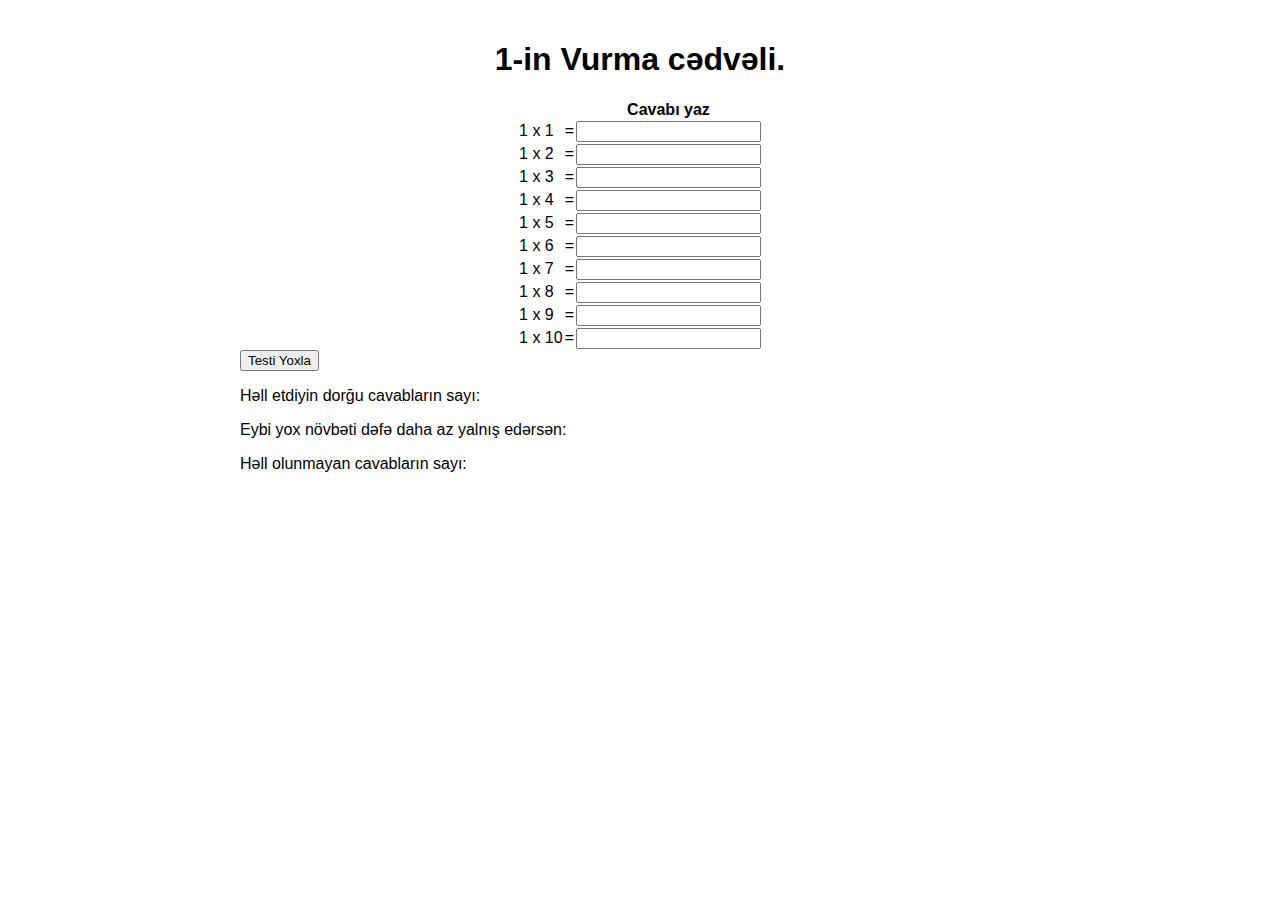
<file: Vurma cedvəli.html>
<!DOCTYPE html>
<html lang="tr">
<head>
  <meta charset="UTF-8">
  <title>Vurma cədvəli</title>
  <link rel="stylesheet" href="style.css">
</head>
<body>
  <div class="container">
    <h1>1-in Vurma cədvəli.</h1>
    <table>
      <thead>
        <tr>
          <th></th>
          <th></th>
          <th>Cavabı yaz</th>
        </tr>
      </thead>
      <tbody>
        <tr>
          <td>1 x 1</td>
          <td>=</td>
          <td><input type="text"></td>
        </tr>
        <tr>
          <td>1 x 2</td>
          <td>=</td>
          <td><input type="text"></td>
        </tr>
        <tr>
          <td>1 x 3</td>
          <td>=</td> 
          <td><input type="text"></td>
        </tr>
        <tr>
          <td>1 x 4</td>
          <td>=</td>
          <td><input type="text"></td>
        </tr>
        <tr>
          <td>1 x 5</td>
          <td>=</td>
          <td><input type="text"></td>
        </tr>
        <tr>
          <td>1 x 6</td>
          <td>=</td>
          <td><input type="text"></td>
        </tr>
        <tr>
          <td>1 x 7</td>
          <td>=</td>
          <td><input type="text"></td>
        </tr>
        <tr>
          <td>1 x 8</td>
          <td>=</td>
          <td><input type="text"></td>
        </tr>
        <tr>
          <td>1 x 9</td>
          <td>=</td>
          <td><input type="text"></td>
        </tr>
        <tr>
          <td>1 x 10</td>
          <td>=</td>
          <td><input type="text"></td>
        </tr>
      </tbody>
    </table>
    <form>
      <input type="submit" value="Testi Yoxla">
    </form>
    <div class="feedback">
      <p>Həll etdiyin dorğu cavabların sayı: <span id="correct"></span></p>
      <p>Eybi yox növbəti dəfə daha az yalnış edərsən: <span id="incorrect"></span></p>
      <p>Həll olunmayan cavabların sayı: <span id="skipped"></span></p>
    </div>
  </div>
  <script src="script.js"></script>
</body>
</html>
</file>
<file: style.css>
body {
  font-family: Arial, sans-serif;
  margin: 0;
  padding: 0;
  body {
  img {
  width: 100%;
  height: auto;
  background-image: url("background.jpg");
  background-size: cover;
  background-position: center;
}

}
}

  


.container {
  max-width: 800px;
  margin: 0 auto;
  padding: 20px;
}

h1 {
  text-align: center;
}

table {
  border-collapse: collapse;
  margin: 0 auto;
}

table th,
table td {
  border: 
.navbar a {
  float: left;
  display: block;
  color: #f2f2f2;
  text-align: center;
  padding: 14px 16px;
  text-decoration: none;
}

.navbar a:hover {
  background-color: #ddd;
  color: black;
}

.navbar a.active {
  background-color: #4CAF50;
  color: white;
}
.navbar {
  display: flex;
  flex-direction: column;
  align-items: stretch;
</file>
